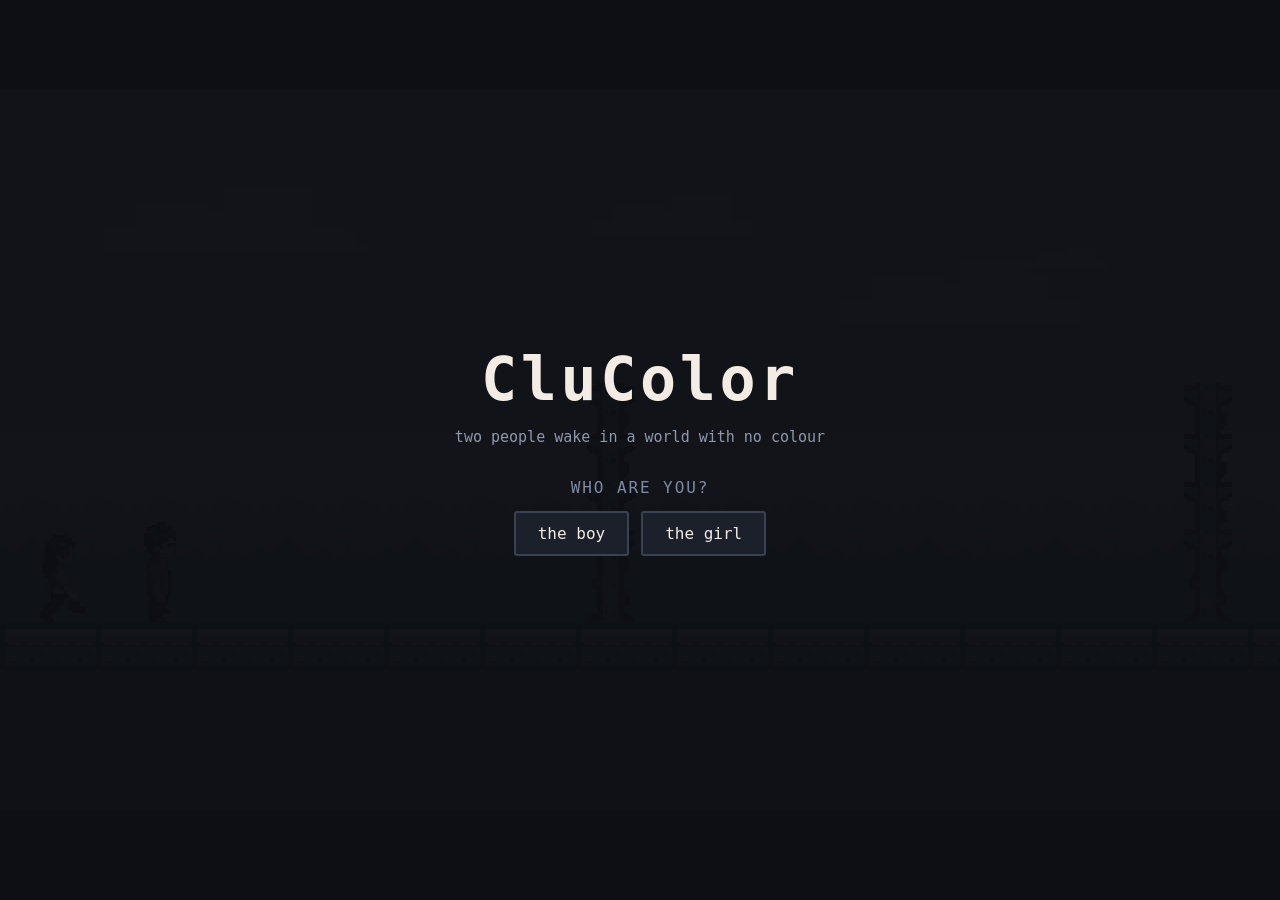
<file: index.html>
<!doctype html>
<html lang="en">
<head>
<meta charset="utf-8">
<meta name="viewport" content="width=device-width, initial-scale=1, viewport-fit=cover">
<meta http-equiv="content-security-policy"
      content="default-src 'self'; img-src 'self' data:; media-src 'self'; object-src 'none'; base-uri 'none'; form-action 'none'">
<meta name="robots" content="noindex, nofollow">
<title>CluColor</title>
<meta name="description" content="Two people wake in a world with no colour. Three clues bring it back.">

<!-- The link preview — the gift ARRIVES as a link, and this is the whole of the
     first impression in a chat list. Absolute URLs are mandatory: unfurlers do
     not resolve relative paths. `noindex` above keeps search engines out; it does
     NOT stop chat apps unfurling these, which is exactly the split we want. -->
<meta property="og:type" content="website">
<meta property="og:site_name" content="sunair.fun">
<meta property="og:title" content="CluColor">
<meta property="og:description" content="Two people wake in a world with no colour. Three clues bring it back.">
<meta property="og:url" content="https://sunair.fun/clucolor/">
<meta property="og:image" content="https://sunair.fun/clucolor/assets/img/og.jpg">
<meta property="og:image:width" content="1200">
<meta property="og:image:height" content="630">
<meta property="og:image:alt" content="CluColor — a red bench in a grey world">
<meta name="twitter:card" content="summary_large_image">
<meta name="twitter:title" content="CluColor">
<meta name="twitter:description" content="Two people wake in a world with no colour. Three clues bring it back.">
<meta name="twitter:image" content="https://sunair.fun/clucolor/assets/img/og.jpg">

<link rel="icon" href="assets/img/favicon.png">
<link rel="stylesheet" href="css/style.css">
</head>
<body>

<div id="stage">
  <!-- One world canvas. Layers are composited inside it with ctx.filter, which
       is what lets the bench sit BEHIND the characters while staying exempt
       from the grey grade. -->
  <canvas id="game" width="480" height="270"></canvas>

  <!-- Cool grey wash. Opacity driven by colorLevel; this is what makes the
       desaturated world read as *dead* rather than merely monochrome. -->
  <div id="tint"></div>

  <!-- All text and interaction. DOM, never canvas. -->
  <div id="ui"></div>

  <!-- Cutscene fade. Covers the world but NOT the UI, so dialogue can play
       over black while they step inside the house. -->
  <div id="fade"></div>
</div>

<script type="module" src="js/main.js"></script>
</body>
</html>
</file>
<file: css/style.css>
:root {
  color-scheme: dark;
  --dead: #2a3040;
  --ink: #f2ece4;
  --paper: #191c24;
}

* { box-sizing: border-box; }

/**
 * ⚠ `[hidden]` IS THE LOWEST-PRIORITY RULE IN THE BROWSER.
 *
 * `hidden` works via the UA stylesheet's `[hidden] { display: none }` — and ANY
 * author rule that sets `display` on the same element outranks it and silently
 * defeats it. `el.hidden = true` then does nothing at all: the property is set,
 * the DOM agrees, and the element stays on screen.
 *
 * This had bitten FIVE things, and nobody noticed because nothing errors:
 *
 *   .maker-extras   (display:grid) — the "change their names / sign it" disclosure
 *                   NEVER hid anything. The fields were always visible, so clicking
 *                   the button appeared to do nothing. A playtester reported exactly
 *                   this and I went looking for a JS bug.
 *   .maker-result   (display:grid) — the empty link box, "copy" and "share" showed
 *                   from the moment the maker opened, before any link existed.
 *   .panel-row      (display:flex)
 *   .nudge          (display:flex)
 *
 * (The morse chart was ALSO stuck-visible by this same trick — but that one turned
 * out to be RIGHT: the chart is the alphabet, not the answer, and gating it made
 * the puzzle a leave-the-game-and-google wall. So it is now shown deliberately and
 * never sets `hidden`. See puzzles/morse.js.)
 *
 * One rule fixes all of them, and every future one.
 */
[hidden] { display: none !important; }

html, body {
  height: 100%;
  margin: 0;
  background: #0d0f14;
  overflow: hidden;
  overscroll-behavior: none;
  -webkit-tap-highlight-color: transparent;
  user-select: none;
  font-family: ui-monospace, SFMono-Regular, Menlo, monospace;
  color: var(--ink);
}

body { display: grid; place-items: center; }

/* 16:9 box, as large as fits. The canvas backing store stays 480x270 forever;
   only this box changes size. */
#stage {
  position: relative;
  width: min(100vw, calc(100dvh * 16 / 9));
  height: min(100dvh, calc(100vw * 9 / 16));
  touch-action: none;
}

#game {
  position: absolute;
  inset: 0;
  width: 100%;
  height: 100%;
  display: block;
  image-rendering: pixelated;
  z-index: 1;
}

#tint {
  position: absolute;
  inset: 0;
  z-index: 2;
  background: var(--dead);
  opacity: 0.22;
  pointer-events: none;
  transition: opacity 120ms linear;
}

/* Stack: world(1) -> tint(2) -> fade(3) -> ui(4).
   The fade must cover the world but NOT the dialogue. */
#ui {
  position: absolute;
  inset: 0;
  z-index: 4;
  pointer-events: none;
}

#ui > * { pointer-events: auto; }

/* --- dialogue ------------------------------------------------------------ */

.dialogue {
  position: absolute;
  left: 6%;
  right: 6%;
  bottom: 6%;
  min-height: 4.6em;
  padding: 14px 18px 16px;
  background: #12141ae8;
  border: 2px solid #3a4152;
  border-radius: 3px;
  cursor: pointer;
}

.dialogue-who {
  margin: 0 0 6px;
  font-size: clamp(9px, 1.1vw, 13px);
  letter-spacing: 0.14em;
  text-transform: uppercase;
  color: #7f8aa3;
}

.dialogue-text {
  margin: 0;
  font-size: clamp(12px, 1.5vw, 18px);
  line-height: 1.55;
  white-space: pre-wrap; /* line breaks WITHOUT innerHTML */
}

.dialogue.is-system .dialogue-text { color: #8f98ad; font-style: italic; }
.dialogue.is-system .dialogue-who { display: none; }

.dialogue-more {
  position: absolute;
  right: 14px;
  bottom: 8px;
  color: #7f8aa3;
  animation: nudge 1.1s ease-in-out infinite;
}

@keyframes nudge {
  0%, 100% { transform: translateY(0); opacity: .45; }
  50%      { transform: translateY(2px); opacity: 1; }
}

/* The caret spells itself out until the player has advanced ONCE. A bare ▾ is the
   genre convention and it taught nobody — testers sat in front of the first line
   not knowing it wanted them. */
.dialogue-more.teaching {
  font-size: clamp(8px, 0.95vw, 11px);
  letter-spacing: 0.14em;
  text-transform: uppercase;
}

/* ---------------------------------------------------------------------------
   "You can walk now."

   The world is nearly always waiting for the player to walk right — that is what
   fires every beat — and it never said so. Two testers stalled after solving a
   puzzle, with nothing on screen to tell them the game wanted them to move.

   Shown only when they CAN walk and aren't. Gone the moment they do.
   --------------------------------------------------------------------------- */
.nudge {
  position: absolute;
  left: 50%;
  bottom: 7%;
  transform: translateX(-50%);
  display: flex;
  align-items: center;
  gap: 10px;
  padding: 8px 14px;
  font-size: clamp(9px, 1.05vw, 12px);
  font-weight: 700;
  letter-spacing: 0.16em;
  text-transform: uppercase;
  color: #cfd6e4;
  background: #12141ae0;
  border: 2px solid #3a4152;
  pointer-events: none;   /* never eats the click that advances dialogue */
  opacity: 0;
  transition: opacity 420ms ease;
}

.nudge.is-in { opacity: 1; }

.nudge-arrow {
  color: #c8433f;                       /* the bench red — the one colour that never greys */
  animation: nudge-slide 1.15s ease-in-out infinite;
}

@keyframes nudge-slide {
  0%, 100% { transform: translateX(0); opacity: .5; }
  50%      { transform: translateX(4px); opacity: 1; }
}

@media (prefers-reduced-motion: reduce) {
  .dialogue-more, .nudge-arrow { animation: none; opacity: 1; }
}

/* Retro skip. Hard edges, no border-radius, chunky offset shadow — it should look
   stamped on rather than designed. Skips only the CURRENT run of lines. */
.dialogue-skip {
  position: absolute;
  top: 5%;
  right: 5%;
  padding: 7px 12px;
  font: inherit;
  font-size: clamp(9px, 1.05vw, 12px);
  font-weight: 700;
  letter-spacing: 0.18em;
  color: #cfd6e4;
  background: #12141a;
  border: 2px solid #6f7891;
  border-radius: 0;
  box-shadow: 3px 3px 0 #05060a;
  cursor: pointer;
  image-rendering: pixelated;
  transition: none; /* retro: things snap, they don't ease */
}

.dialogue-skip:hover,
.dialogue-skip:focus-visible {
  color: #fff;
  border-color: #c8433f;
  background: #1c1216;
  outline: none;
}

/* Pressing it should feel like a physical key going down. */
.dialogue-skip:active {
  transform: translate(3px, 3px);
  box-shadow: 0 0 0 #05060a;
}

/* --- panels --------------------------------------------------------------- */

.panel {
  position: absolute;
  inset: 0;
  display: grid;
  place-content: center;
  justify-items: center;
  gap: 14px;
  padding: 6%;
  text-align: center;
  background: #0b0d12f2;
}

.panel h1 {
  margin: 0;
  font-size: clamp(28px, 5vw, 60px);
  letter-spacing: 0.06em;
}

.panel-sub {
  margin: 0;
  font-size: clamp(11px, 1.3vw, 15px);
  color: #8f98ad;
}

.panel-ask {
  margin: 18px 0 0;
  font-size: clamp(12px, 1.4vw, 16px);
  letter-spacing: 0.12em;
  text-transform: uppercase;
  color: #7f8aa3;
}

.panel-row { display: flex; gap: 12px; flex-wrap: wrap; justify-content: center; }

.panel-btn {
  padding: 11px 22px;
  font: inherit;
  font-size: clamp(12px, 1.4vw, 16px);
  color: var(--ink);
  background: #1c202b;
  border: 2px solid #3a4152;
  border-radius: 3px;
  cursor: pointer;
  transition: border-color 120ms, transform 120ms;
}

.panel-btn:hover,
.panel-btn:focus-visible {
  border-color: #c8433f; /* the bench red */
  transform: translateY(-1px);
  outline: none;
}

/* --- ending --------------------------------------------------------------- */

.panel-ending { background: #0b0d12fa; }

/* The message ARRIVES. It is the whole gift; it should not just blink into
   existence like a dialog box. */
.ending-message {
  margin: 0;
  max-width: 26ch;
  font-size: clamp(16px, 2.4vw, 30px);
  line-height: 1.6;
  white-space: pre-wrap; /* newlines WITHOUT innerHTML */
  overflow-wrap: anywhere; /* a 280-char word must not blow out the layout */
  animation: rise 1500ms cubic-bezier(.22,.61,.36,1) both;
}

.ending-from {
  margin: 0;
  color: #8f98ad;
  font-size: clamp(11px, 1.3vw, 15px);
  animation: rise 1200ms cubic-bezier(.22,.61,.36,1) 900ms both;
}

/* Held back a beat — putting a call-to-action under someone's love letter the
   INSTANT it lands would cheapen it. But only a beat: 3.2s felt right in theory
   and far too long in practice. It only has to arrive after the message has, not
   make you wait for it. */
.ending-offer {
  margin-top: 26px;
  animation: rise 700ms ease 1500ms both;
}

/* "again" sits beside "send this to someone" but must not compete with it. */
.panel-btn.is-quiet {
  color: #7f8aa3;
  background: none;
  border-color: #2c3240;
}

.panel-btn.is-quiet:hover {
  color: var(--ink);
  border-color: #5a637a;
}

/* --- maker: the optional half, hidden until asked for --------------------- */

/* --- the maker: you type INTO the ending ------------------------------------

   The card is the real ending's markup (.panel-ending / .ending-message /
   .ending-from) with a caret in it. Everything below exists to make a <textarea>
   and an <input> stop looking like form fields — because the moment they look
   like form fields, the illusion breaks and you are back to filling in a form
   instead of writing to someone.
   --------------------------------------------------------------------------- */

.panel.is-maker {
  position: static;          /* undo `.panel`'s `absolute; inset: 0` */
  inset: auto;
  width: min(420px, 82vw);
  min-height: 4.6em;         /* an empty card should still look like the ending */
  padding: 16px 18px;
  gap: 6px;
  border: 2px solid #2c3240;
  background: #0b0d12;
}

/* The message RISES over 1.5s at the ending and the signature follows 900ms
   later. Lovely once. Absurd on every keystroke. */
.panel.is-maker .ending-message,
.panel.is-maker .ending-from {
  animation: none;
}

/* A textarea that is not a textarea. Same font, same size, same 26ch measure and
   same wrapping as .ending-message — so the line breaks fall exactly where they
   will when she reads it. */
.maker-input {
  width: 100%;
  padding: 0;
  font: inherit;
  font-size: clamp(13px, 1.7vw, 20px);
  line-height: 1.55;
  text-align: center;
  color: inherit;
  background: none;
  border: 0;
  outline: none;
  resize: none;
  overflow: hidden;          /* height is driven from JS, so no scrollbar */
}

.maker-input::placeholder {
  color: #5c667e;
  font-style: italic;
}

/* The signature, sitting where it will sit. Invisible until it has something to
   say — no box, no border, just the words appearing under the message. */
.maker-sign {
  width: 100%;
  padding: 2px 0;
  font: inherit;
  font-size: clamp(11px, 1.3vw, 15px);
  text-align: center;
  color: #8f98ad;
  background: none;
  border: 0;
  outline: none;
}

.maker-sign::placeholder { color: #4d5670; }

/* Only on hover/focus does it admit to being editable. */
.maker-input:focus::placeholder,
.maker-sign:focus::placeholder { color: #6b7590; }

/* --- the names: two blanks in a sentence ------------------------------------

   No disclosure button, and therefore no button that can fail to disclose. An
   underlined blank in a sentence is self-evidently something you can type in.
   --------------------------------------------------------------------------- */

.maker-who {
  margin: 2px 0 0;
  font-size: clamp(9px, 1.1vw, 13px);
  color: #7f8aa3;
}

.maker-name {
  width: 6.5em;
  padding: 1px 2px;
  font: inherit;
  font-size: inherit;
  text-align: center;
  color: var(--ink);
  background: none;
  border: 0;
  border-bottom: 1px dashed #3a4152;
  outline: none;
  transition: border-color 140ms ease;
}

.maker-name:hover,
.maker-name:focus { border-bottom-color: #c8433f; }

.maker-name::placeholder { color: #7f8aa3; }

/* ⚠ Centred content in a scroll container OVERFLOWS IN BOTH DIRECTIONS, and the
   part that spills past the top edge is UNREACHABLE — you cannot scroll to it.
   That is why "copy"/"share" vanished once the card grew. `safe center` centres
   only while it fits, and falls back to start-aligned (i.e. scrollable) when it
   doesn't. The plain `center` above it is the fallback for anything that doesn't
   understand `safe`. */
.panel-maker .panel-ask { margin-top: 0; }

.panel-maker {
  overflow-y: auto;
  align-content: center;
  align-content: safe center;
}

.maker-extras {
  display: grid;
  gap: 10px;
  justify-items: center;
  animation: rise 400ms ease both;
}

@keyframes rise {
  from { opacity: 0; transform: translateY(10px); }
  to   { opacity: 1; transform: none; }
}

/* --- riddle --------------------------------------------------------------- */

.panel-riddle { gap: 12px; }

.riddle-who {
  margin: 0;
  font-size: clamp(9px, 1.1vw, 13px);
  letter-spacing: 0.18em;
  color: #a2704a;
}

.riddle-prompt {
  margin: 0;
  max-width: 34ch;
  font-size: clamp(13px, 1.8vw, 21px);
  line-height: 1.75;
  white-space: pre-wrap; /* the riddle's line breaks are the poem */
}

.riddle-form {
  display: flex;
  gap: 8px;
  margin-top: 10px;
  flex-wrap: wrap;
  justify-content: center;
}

.riddle-input {
  width: min(20ch, 60vw);
  padding: 10px 12px;
  font: inherit;
  font-size: clamp(12px, 1.4vw, 16px);
  text-align: center;
  color: var(--ink);
  background: #12141a;
  border: 2px solid #3a4152;
  border-radius: 3px;
}

.riddle-input:focus { border-color: #c8433f; outline: none; }
.riddle-input:disabled { opacity: 0.5; }

/* The lion's contempt, not a validation error. Never red, never an X. */
.riddle-reply {
  margin: 0;
  min-height: 1.4em;
  font-size: clamp(11px, 1.3vw, 15px);
  color: #a2704a;
  font-style: italic;
}

.riddle-companion {
  margin: 6px 0 0;
  max-width: 32ch;
  font-size: clamp(11px, 1.3vw, 15px);
  line-height: 1.6;
  color: #8fa6c4;
  white-space: pre-wrap;
}

.riddle-ask {
  margin-top: 4px;
  padding: 5px 12px;
  font: inherit;
  font-size: clamp(10px, 1.1vw, 13px);
  color: #7f8aa3;
  background: none;
  border: 1px solid #3a4152;
  border-radius: 3px;
  cursor: pointer;
}

.riddle-ask:hover:not(:disabled) { color: var(--ink); border-color: #5a637a; }
.riddle-ask:disabled { opacity: 0.35; cursor: default; }

/* Replays on every new line, so a hint you are already looking at still reads
   as NEW rather than silently changing under you. */
.is-new { animation: rise 420ms ease both; }

.panel-riddle.is-solved { animation: solved 700ms ease both; }

@keyframes solved {
  0%   { background: #0b0d12f2; }
  40%  { background: #16241cf2; }
  100% { background: #0b0d1200; }
}

/* --- morse ---------------------------------------------------------------- */

.panel-morse { gap: 12px; }

/* Scratched into wood, not printed. */
.morse-carving {
  display: flex;
  flex-wrap: wrap;
  justify-content: center;
  align-items: baseline;
  gap: 14px;
  max-width: 32ch;
  padding: 18px 22px;
  background: #3a2a22;
  border: 2px solid #241a15;
  border-radius: 2px;
  box-shadow: inset 0 2px 8px #0006;
}

.morse-word { display: flex; gap: 10px; }

.morse-mark {
  font-size: clamp(15px, 2vw, 24px);
  letter-spacing: 0.12em;
  color: #6b5546;              /* worn into the grain — barely legible */
  text-shadow: 0 1px 0 #241a15;
  transition: color 180ms ease, text-shadow 180ms ease;
}

/* She types a letter, and two scratches on a bench light up. This is the moment. */
.morse-mark.is-lit {
  color: #f0d9a8;
  text-shadow: 0 0 10px #e2a04e99;
}

.morse-gap {
  color: #4d3a30;
  font-size: clamp(13px, 1.6vw, 19px);
}

.morse-input { width: min(26ch, 70vw); }
.morse-input.is-wrong { border-color: #7a3a36; }

/* The chart she remembers. Without it, this puzzle is a wall. */
.morse-chart-label {
  margin: 6px 0 0;
  font-size: clamp(9px, 1.05vw, 12px);
  letter-spacing: 0.1em;
  text-transform: uppercase;
  color: #6f7891;
}

.morse-chart {
  display: grid;
  grid-template-columns: repeat(auto-fill, minmax(58px, 1fr));
  gap: 2px 10px;
  width: min(46ch, 84vw);
  max-height: 34vh;
  overflow-y: auto;
  padding: 12px 14px;
  background: #17191f;
  border: 1px solid #3a4152;
  border-radius: 3px;
  animation: rise 500ms ease both;
}

.morse-chart-row {
  display: flex;
  gap: 7px;
  align-items: baseline;
  font-size: 12px;
}

.morse-chart-row b { color: #cfd6e4; font-weight: 700; }
.morse-chart-row i { color: #7f8aa3; font-style: normal; letter-spacing: 0.08em; }

.panel-morse.is-solved .morse-carving {
  animation: carved 1600ms ease both;
}

@keyframes carved {
  0%   { box-shadow: inset 0 2px 8px #0006; }
  40%  { box-shadow: inset 0 2px 8px #0006, 0 0 40px 8px #e2a04e55; }
  100% { box-shadow: inset 0 2px 8px #0006; }
}

/* --- sliding photo -------------------------------------------------------- */

.panel-slider { gap: 14px; }

.slider-board {
  position: relative;
  border: 3px solid #c9a227;   /* the gilt frame, same as in the room */
  box-shadow: 0 0 0 2px #7a5f14, 0 10px 30px #0008;
  background: #241d1a;         /* the hole, seen through the missing piece */
}

.slider-piece {
  position: absolute;
  top: 0;
  left: 0;
  padding: 0;
  border: 0;
  border-radius: 0;
  background-repeat: no-repeat;
  image-rendering: pixelated;  /* an integer upscale; keep the pixels square */
  cursor: pointer;
  /* Only the position animates. Sliding IS a change of transform. */
  transition: transform 130ms ease-out;
}

/* The missing piece. It exists — it is the two of them — but it is not shown
   until the picture is whole. */
.slider-piece.is-blank {
  visibility: hidden;
  pointer-events: none;
}

/* She points at the exact piece to move. The search makes that answer optimal. */
.slider-piece.is-hinted {
  box-shadow: inset 0 0 0 3px #f2ece4, inset 0 0 0 6px #c8433f;
  z-index: 2;
}

.panel-slider.is-solved .slider-board {
  animation: whole 1600ms ease both;
}

/* The picture comes back together. */
@keyframes whole {
  0%   { box-shadow: 0 0 0 2px #7a5f14, 0 10px 30px #0008; }
  35%  { box-shadow: 0 0 0 2px #c9a227, 0 0 40px 10px #c9a22766; }
  100% { box-shadow: 0 0 0 2px #7a5f14, 0 10px 30px #0008; }
}

/* --- maker ---------------------------------------------------------------- */

.panel-maker { gap: 8px; }

/* The link, and the little note under it. Everything else that used to live here
   — .maker-text, .maker-from, .maker-names and a SECOND .maker-name rule — was
   the old form-field maker. The second .maker-name outranked the new inline one
   (later rule, same specificity), which is why the names rendered as two big
   bordered boxes instead of blanks in a sentence. Deleted, not overridden. */

.maker-link {
  width: min(46ch, 82vw);
  padding: 8px 10px;
  font: inherit;
  font-size: clamp(10px, 1.1vw, 13px);
  color: #9fd0c4;
  background: #12141a;
  border: 2px solid #3a4152;
  border-radius: 3px;
}

.maker-link:focus { border-color: #c8433f; outline: none; }

.maker-count {
  margin: 0;
  font-size: 11px;
  color: #6f7891;
}

.maker-count.is-full { color: #c8433f; }

.maker-result {
  display: grid;
  gap: 8px;
  justify-items: center;
  animation: rise 500ms ease both;
}

.maker-note {
  margin: 0;
  font-size: 11px;
  color: #6f7891;
}

.panel-btn:disabled {
  opacity: 0.4;
  cursor: not-allowed;
}

.panel-btn:disabled:hover {
  border-color: #3a4152;
  transform: none;
}

/* --- loading -------------------------------------------------------------- */

.panel-loading { gap: 20px; background: #0b0d12; }

/* The one red thing, before there is any colour at all. */
.loading-dot {
  width: 10px;
  height: 10px;
  background: #c8433f;
  animation: pulse 1.6s ease-in-out infinite;
}

@keyframes pulse {
  0%, 100% { opacity: .2; }
  50%      { opacity: 1; }
}

.panel-loading.is-done {
  opacity: 0;
  transition: opacity 400ms ease;
  pointer-events: none;
}

/* --- logo ----------------------------------------------------------------- */

.panel-logo { gap: 16px; cursor: pointer; }

/* Native 584x130. NEVER upscaled — the background remover anti-aliased the edges,
   so `pixelated` would show ragged alpha instead of clean blocks. Capped below
   native so the browser only ever scales it DOWN, which is smooth and clean. */
.logo {
  width: min(560px, 74vw);
  height: auto;
  animation: rise 1100ms cubic-bezier(.22,.61,.36,1) both;
}

.press-start {
  margin-top: 22px;
  padding: 0;
  font: inherit;
  font-size: clamp(10px, 1.2vw, 13px);
  letter-spacing: 0.24em;
  text-transform: uppercase;
  color: #8f98ad;
  background: none;
  border: 0;
  cursor: pointer;
  animation: blink 1.7s steps(1) infinite 1200ms;
}

@keyframes blink {
  0%, 60%  { opacity: 1; }
  61%, 99% { opacity: 0.25; }
}

/* --- mute ----------------------------------------------------------------- */

/* Always on screen, always the same place. Someone who just opened a link should
   never feel trapped with sound they did not ask for. */
.mute {
  position: absolute;
  left: 5%;
  top: 5%;
  width: 30px;
  height: 30px;
  padding: 0;
  font: inherit;
  font-size: 14px;
  line-height: 1;
  color: #cfd6e4;
  background: #12141ac0;
  border: 2px solid #6f7891;
  border-radius: 0;              /* retro: hard edges, like the skip */
  box-shadow: 2px 2px 0 #05060a;
  cursor: pointer;
  transition: none;
}

.mute:hover { border-color: #c8433f; color: #fff; }

.mute:active {
  transform: translate(2px, 2px);
  box-shadow: 0 0 0 #05060a;
}

.mute.is-muted { color: #6f7891; border-color: #3a4152; }

/* --- cutscene fade -------------------------------------------------------- */

/* Sits ABOVE the world but BELOW #ui, so dialogue can play over black — which
   is what makes "they step inside" read as a cut rather than a stutter. */
#fade {
  position: absolute;
  inset: 0;
  z-index: 3;
  background: #05060a;
  opacity: 0;
  pointer-events: none;
}
</file>
